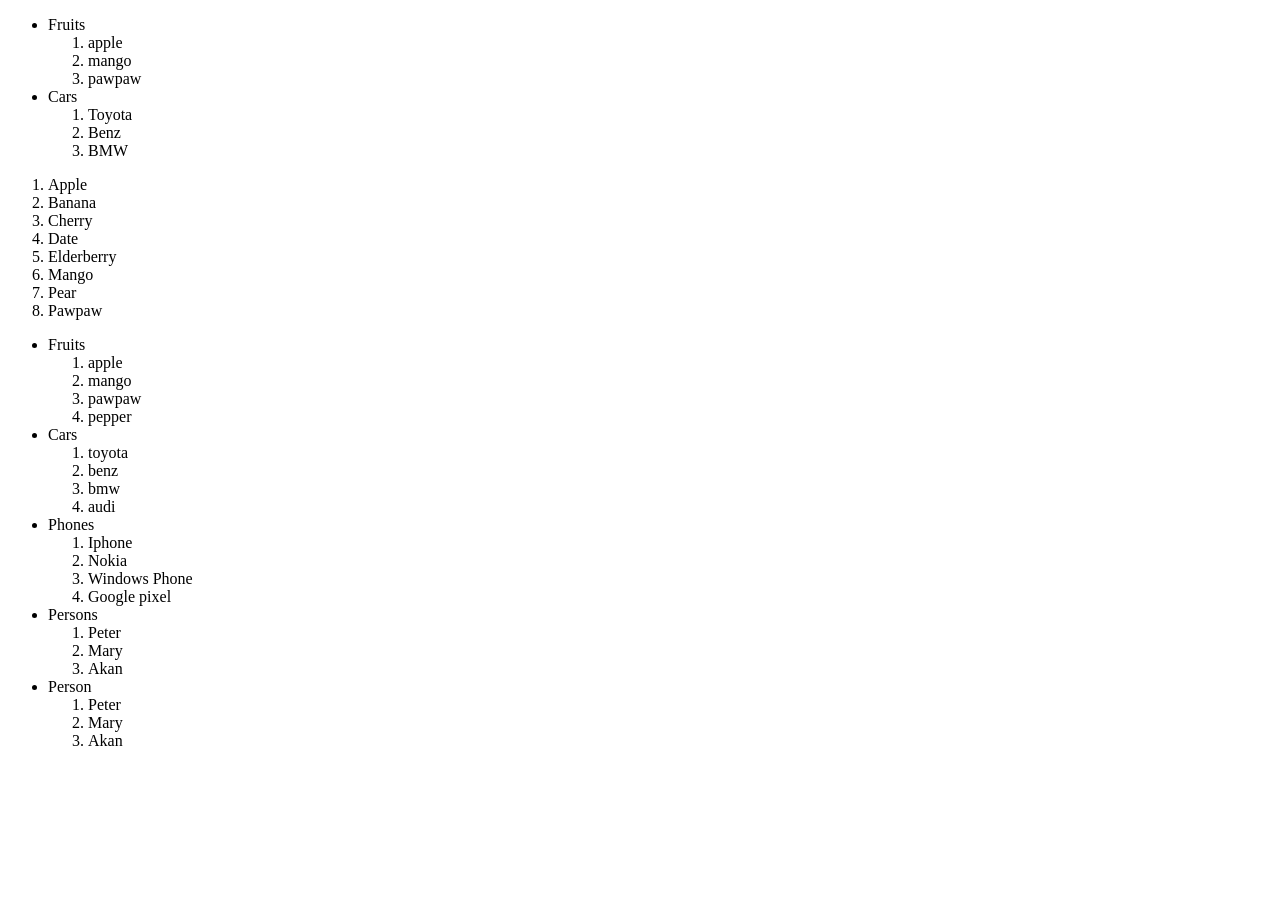
<file: DOM 2/index.html>
<!doctype html>
<html lang="en">
  <head>
    <meta charset="UTF-8" />
    <meta name="viewport" content="width=device-width, initial-scale=1.0" />
    <title>Document</title>
  </head>
  <body>
    <ul>
      <li>
        Fruits
        <ol>
          <li>apple</li>
          <li>mango</li>
          <li>pawpaw</li>
        </ol>
      </li>
      <li>
        Cars
        <ol>
          <li>Toyota</li>
          <li>Benz</li>
          <li>BMW</li>
        </ol>
      </li>
    </ul>

    <div id="list_of_fruits"></div>

    <script src="./app.js"></script>
  </body>
</html>
</file>
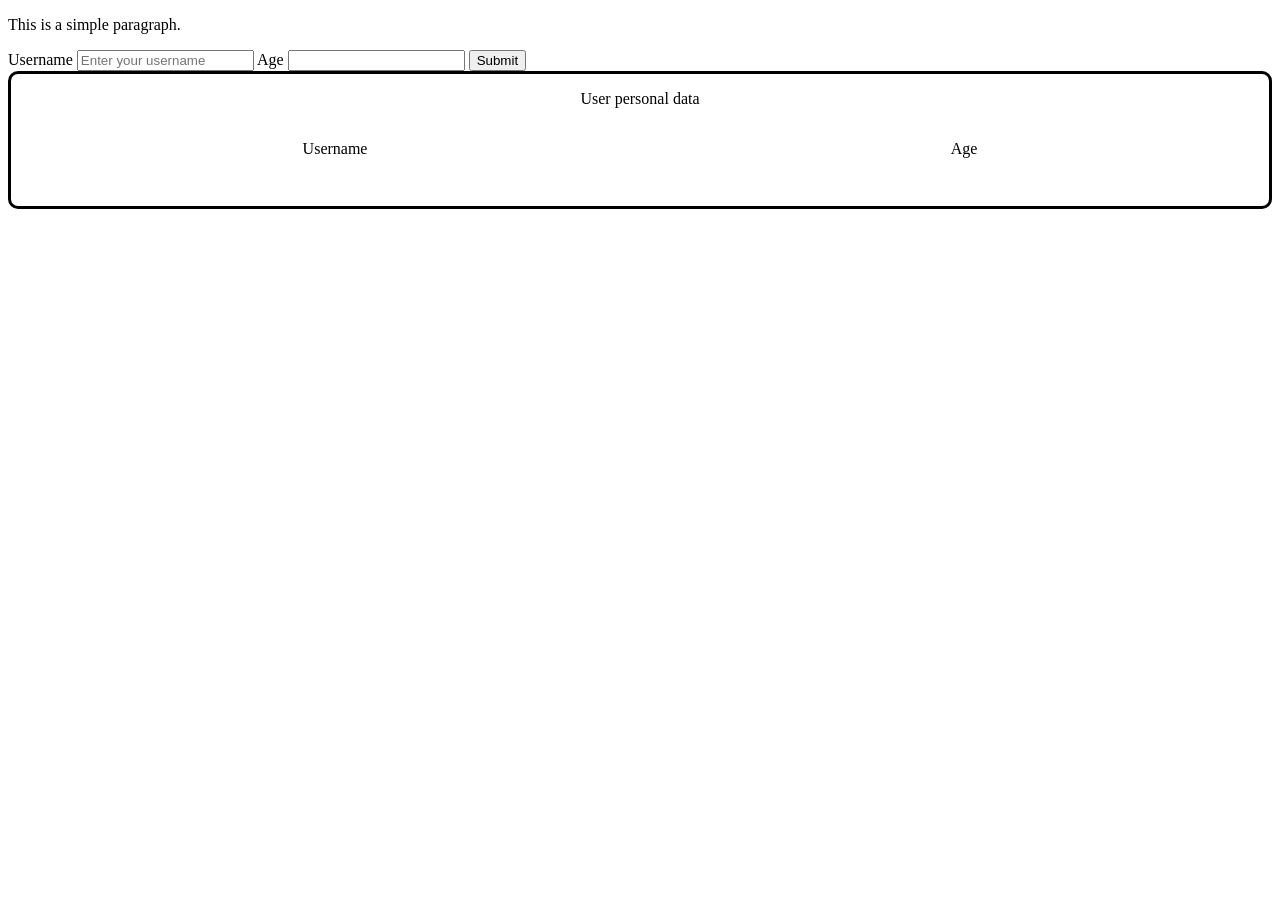
<file: Forms/index.html>
<!DOCTYPE html>
<html lang="en">
<head>
    <meta charset="UTF-8">
    <meta name="viewport" content="width=device-width, initial-scale=1.0">
    <title>Document</title>
    <link rel="stylesheet" href="style.css">
</head>
<body>
    <p>This is a simple paragraph.</p>

    <form id="form">
        <label for="username">Username</label>
        <input type="text" id="username" placeholder="Enter your username">

        <label for="age">Age</label>
        <input type="number" id="age">

        <button type="submit">Submit</button>
    </form>


    <div>
        <p>User personal data</p>
        <section>
            <p>Username</p>
            <p>Age</p>
        </section>
        <section>
            <p id="person_name"></p>
            <p id="person_age"></p>
        </section>
    </div>

    <script src="./app.js"></script>
</body>
</html>
</file>
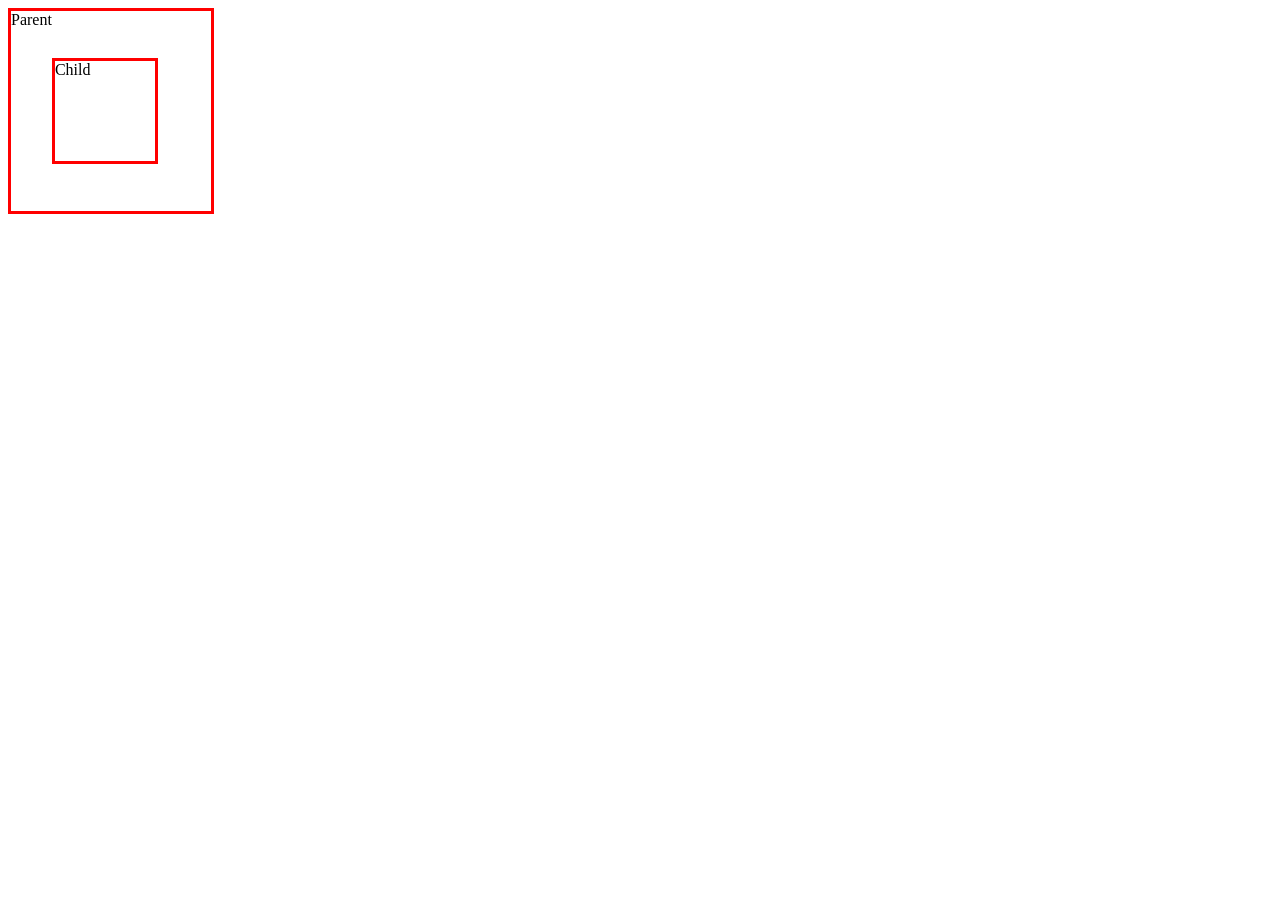
<file: Forms/event_propagation/index.html>
<!DOCTYPE html>
<html lang="en">
<head>
    <meta charset="UTF-8">
    <meta name="viewport" content="width=device-width, initial-scale=1.0">
    <title>Document</title>
</head>

<style>
    #parent{
        height: 200px;
        width: 200px;
        border: solid red;
        display: flex;
    }

    #child{
        height: 100px;
        width: 100px;
        border: solid red;
        align-self: center;
    }


</style>

<body>
    
    <div id="parent">
        Parent
        <div id="child">
            Child
        </div>
    </div>


    <script>
        parentEle = document.getElementById('parent')
        childEle = document.getElementById('child')

        //Stop Propagation of events from child to parent
        parentEle.addEventListener('click', function(){
            console.log("Parent Element Clicked!")
        })

        childEle.addEventListener('click', function(event){
            console.log("Child Element Clicked!")
            event.stopPropagation()
        })


        // Propagation of events from parent to child in capturing phase
        parentEle.addEventListener('click', function(){
            console.log("Parent Element Clicked!")
        }, true)

        childEle.addEventListener('click', function(event){
            console.log("Child Element Clicked!")
            event.stopPropagation()
        }, true)


        // Propagation of events from child to parent in bubbling phase
        parentEle.addEventListener('click', function(){
            console.log("Parent Element Clicked!")
        })

        childEle.addEventListener('click', function(){
            console.log("Child Element Clicked!")
        })


    </script>
</body>
</html>
</file>
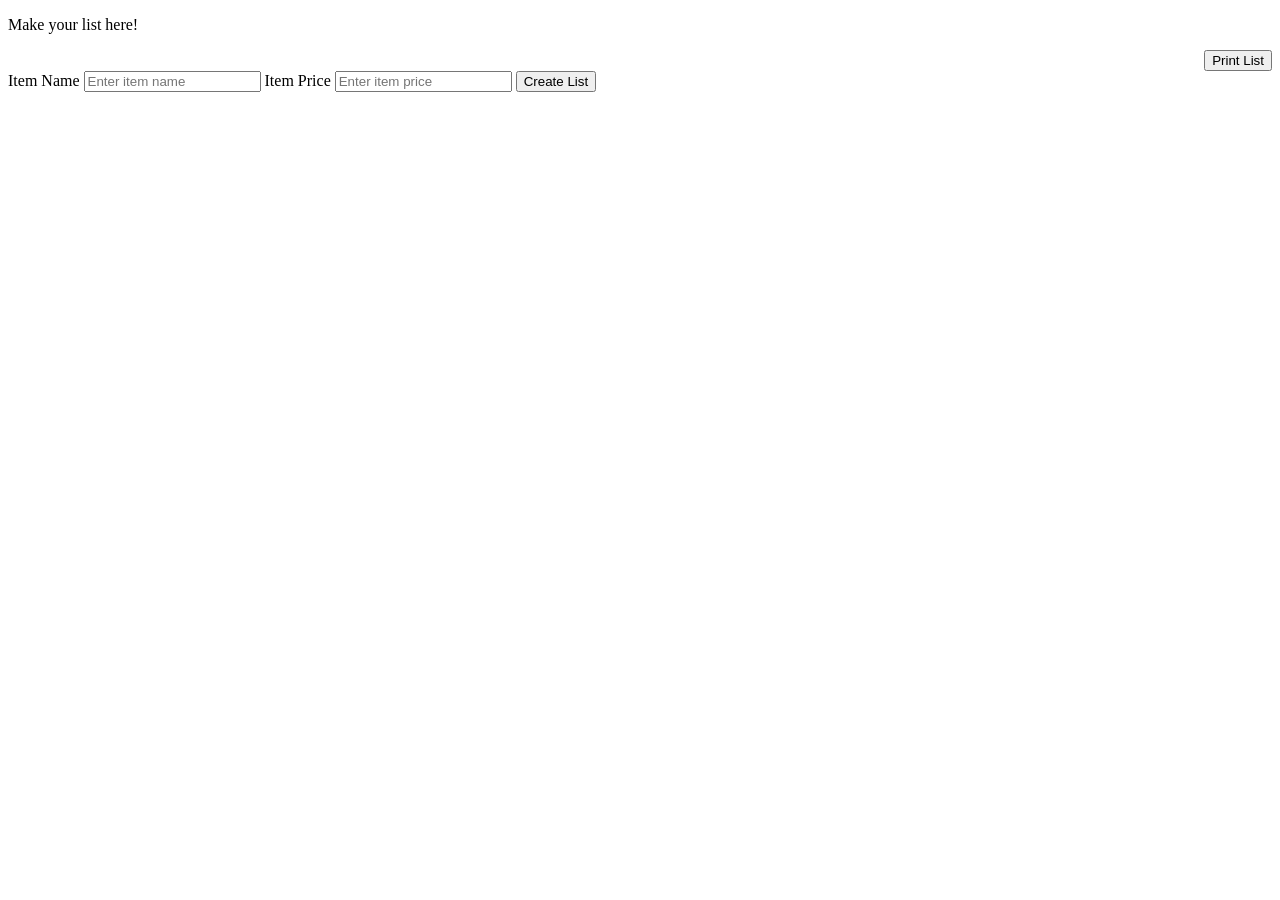
<file: Forms/fruits/index.html>
<!DOCTYPE html>
<html lang="en">
<head>
    <meta charset="UTF-8">
    <meta name="viewport" content="width=device-width, initial-scale=1.0">
    <title>Document</title>
</head>
<body>

    <p>Make your list here!</p>
    <div style="text-align: right;">
        <button id="print">Print List</button>
    </div>
    <form id="form">
        <label for="item">Item Name</label>
        <input type="text" name="item" id="item" placeholder="Enter item name">

        <label for="price">Item Price</label>
        <input type="text" name="price" id="price" placeholder="Enter item price">

        <button type="submit">Create List</button>
    </form>
    
    <script src="./app.js"></script>
</body>
</html>
</file>
<file: Forms/style.css>
*{
    box-sizing: border-box;
    /* margin: 0;
    padding: 0; */
}

div{
    border: solid black;
    border-radius: 10px;
}

div>p:first-child
{
    text-align: center;
}

section{
    display:flex;
    justify-content: space-around;
}
</file>
